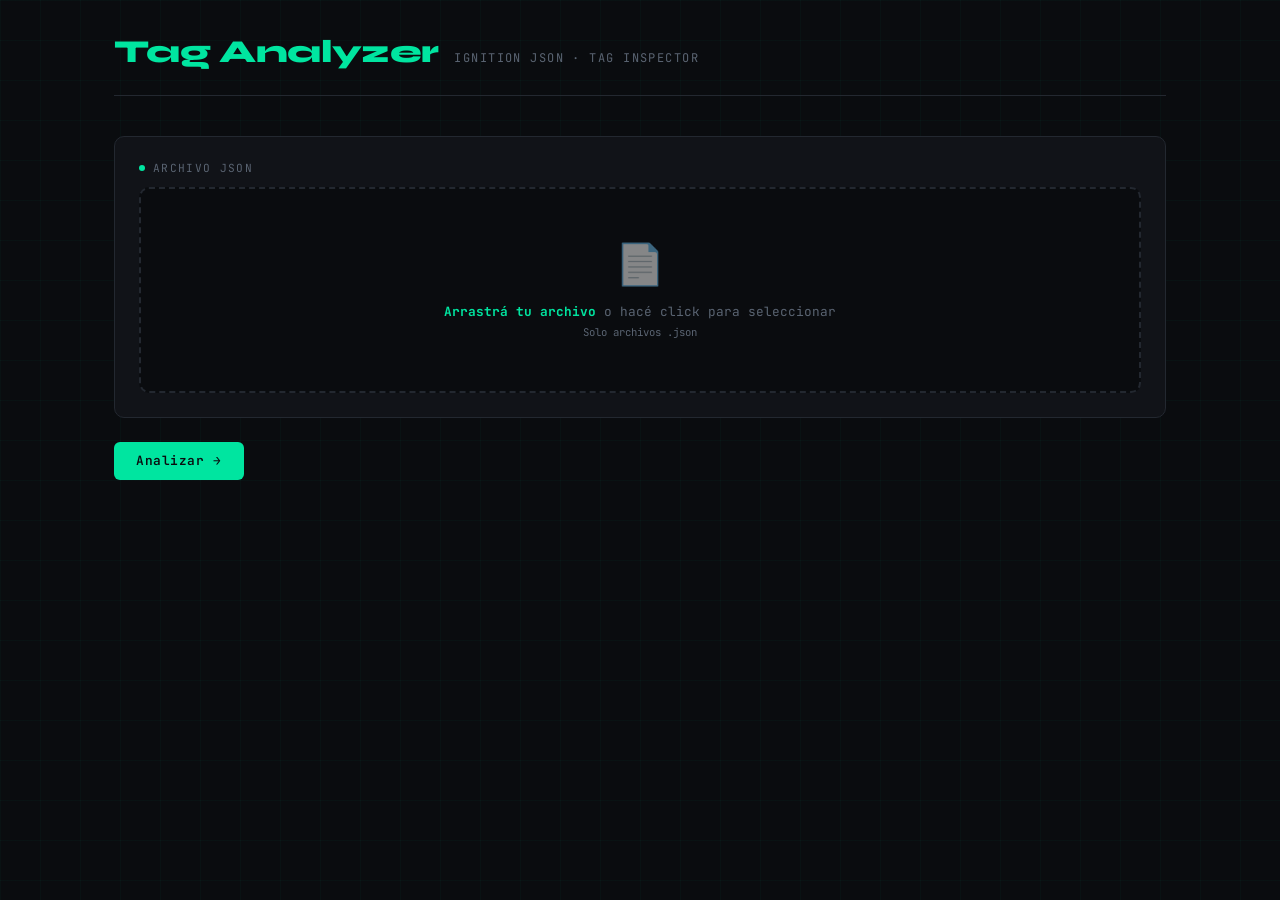
<file: index.html>
<!DOCTYPE html>
<html lang="es">

<head>
  <meta charset="UTF-8">
  <meta name="viewport" content="width=device-width, initial-scale=1.0">
  <title>Tag Analyzer</title>
  <link rel="stylesheet" href="./src/style-sheet.css">
  <link rel="icon" type="image/png" href="https://us1.discourse-cdn.com/inductiveautomation/original/3X/a/5/a54bac0ed2bf323990e9fdd532df29be06d1d35d.png">
</head>

<body>
  <div class="container">

    <header>
      <h1>Tag Analyzer</h1>
      <span>Ignition JSON · Tag Inspector</span>
    </header>

    <!-- UPLOAD PANEL -->
    <div class="panel active" id="panel-upload">
      <div class="input-card">
        <div class="input-label">Archivo JSON</div>
        <div class="drop-zone" id="dropZone">
          <input type="file" accept=".json" id="fileInput" onchange="handleFile(this.files[0])">
          <span class="drop-icon">📄</span>
          <p><strong>Arrastrá tu archivo</strong> o hacé click para seleccionar<br>
            <small>Solo archivos .json</small>
          </p>
        </div>
        <div id="uploadedFileName"></div>
      </div>
      <button class="btn btn-primary" onclick="processData()">Analizar →</button>
    </div>

    <!-- PATH PANEL -->
    <div class="panel" id="panel-path">
      <div class="input-card">
        <div class="input-label">Ruta del archivo</div>
        <div class="path-row">
          <input type="text" id="pathInput" placeholder="testCase/tags.json" value="testCase/tags.json">
          <button class="btn btn-secondary" onclick="loadFromPath()">Cargar</button>
        </div>
        <div id="pathError"></div>
        <div id="pathPreview"></div>
      </div>
      <button class="btn btn-primary" onclick="processData()">Analizar →</button>
      <p style="margin-top:.75rem;font-size:0.7rem;color:var(--muted);">
        ⚠ La lectura de archivos del sistema solo funciona en entornos Node.js. En el browser, usá la opción de subir
        archivo.
      </p>
    </div>

    <!-- ERROR -->
    <div id="errorMsg" style="display:none;margin-top:1rem;"></div>

    <!-- RESULTS -->
    <div id="results" style="display:none;" class="results-section">
      <div class="stats-bar" id="statsBar"></div>

      <!-- RESULT VIEW TABS -->
      <div class="view-tabs" id="viewTabs">
        <button class="view-tab active" onclick="switchView('tags', this)">🏷 Tags</button>
        <button class="view-tab" onclick="switchView('opc', this)">⚙ OPC / CSV</button>
      </div>

      <!-- TAG VIEW -->
      <div id="view-tags">
        <div class="filter-row" id="filterRow">
          <span class="filter-label">valueSource:</span>
        </div>
        <div class="table-wrap">
          <table>
            <thead>
              <tr>
                <th>#</th>
                <th>Full Path</th>
                <th>Value Source</th>
                <th>Data Type</th>
                <th>Nombre</th>
              </tr>
            </thead>
            <tbody id="tagTableBody"></tbody>
          </table>
        </div>
      </div>

      <!-- OPC VIEW -->
      <div id="view-opc" style="display:none;">
        <div class="opc-toolbar">
          <div class="device-tabs" id="deviceTabs"></div>
          <button class="btn btn-accent" onclick="downloadCurrentCSV()">⬇ Descargar CSV</button>
          <button class="btn btn-secondary" onclick="downloadAllCSV()">⬇ Todos los CSV</button>
        </div>
        <div class="opc-hint">Editá <span class="hl">Type</span> y sus parámetros antes de descargar</div>
        <div class="table-wrap">
          <table id="opcTable">
            <thead>
              <tr>
                <th style="width:80px">Interval</th>
                <th>Browse Path</th>
                <th style="width:260px">Value Source</th>
                <th style="width:90px">Data Type</th>
              </tr>
            </thead>
            <tbody id="opcTableBody"></tbody>
          </table>
        </div>
      </div>

    </div>

  </div>

  <script src="./src/main.js"></script>
</body>

</html>
</file>
<file: src/style-sheet.css>
@import url('https://fonts.googleapis.com/css2?family=JetBrains+Mono:wght@300;400;600;700&family=Syne:wght@400;600;800&display=swap');

:root {
  --bg: #0a0c0f;
  --surface: #111318;
  --surface2: #181c23;
  --border: #232830;
  --accent: #00e5a0;
  --accent2: #0099ff;
  --warn: #ff6b35;
  --text: #e8edf2;
  --muted: #5a6472;
  --tag-atom: #00e5a0;
  --tag-folder: #0099ff;
  --tag-mem: #a78bfa;
  --tag-opc: #ff6b35;
  --tag-expr: #facc15;
}

*, *::before, *::after { box-sizing: border-box; margin: 0; padding: 0; }

body {
  background: var(--bg);
  color: var(--text);
  font-family: 'JetBrains Mono', monospace;
  min-height: 100vh;
  overflow-x: hidden;
}

body::before {
  content: '';
  position: fixed;
  inset: 0;
  background-image:
    linear-gradient(rgba(0,229,160,0.03) 1px, transparent 1px),
    linear-gradient(90deg, rgba(0,229,160,0.03) 1px, transparent 1px);
  background-size: 40px 40px;
  pointer-events: none;
  z-index: 0;
}

.container {
  position: relative;
  z-index: 1;
  max-width: 1100px;
  margin: 0 auto;
  padding: 2rem 1.5rem 4rem;
}

header {
  display: flex;
  align-items: baseline;
  gap: 1rem;
  margin-bottom: 2.5rem;
  padding-bottom: 1.5rem;
  border-bottom: 1px solid var(--border);
}

header h1 {
  font-family: 'Syne', sans-serif;
  font-size: 2rem;
  font-weight: 800;
  letter-spacing: -0.02em;
  color: var(--accent);
}

header span {
  font-size: 0.75rem;
  color: var(--muted);
  letter-spacing: 0.12em;
  text-transform: uppercase;
}

.tabs {
  display: flex;
  gap: 0;
  margin-bottom: 1.5rem;
  background: var(--surface);
  border: 1px solid var(--border);
  border-radius: 8px;
  overflow: hidden;
  width: fit-content;
}

.tab {
  padding: 0.6rem 1.4rem;
  font-family: 'JetBrains Mono', monospace;
  font-size: 0.78rem;
  cursor: pointer;
  background: transparent;
  border: none;
  color: var(--muted);
  letter-spacing: 0.05em;
  transition: all 0.2s;
  position: relative;
}

.tab.active {
  background: var(--surface2);
  color: var(--accent);
}

.tab.active::after {
  content: '';
  position: absolute;
  bottom: 0; left: 0; right: 0;
  height: 2px;
  background: var(--accent);
}

.tab:hover:not(.active) { color: var(--text); background: var(--surface2); }

.panel { display: none; }
.panel.active { display: block; }

.input-card {
  background: var(--surface);
  border: 1px solid var(--border);
  border-radius: 10px;
  padding: 1.5rem;
  margin-bottom: 1.5rem;
  transition: border-color 0.2s;
}

.input-card:focus-within { border-color: var(--accent); }

.input-label {
  font-size: 0.7rem;
  text-transform: uppercase;
  letter-spacing: 0.12em;
  color: var(--muted);
  margin-bottom: 0.75rem;
  display: flex;
  align-items: center;
  gap: 0.5rem;
}

.input-label::before {
  content: '';
  width: 6px; height: 6px;
  border-radius: 50%;
  background: var(--accent);
  display: inline-block;
}

.path-row { display: flex; gap: 0.75rem; }

input[type="text"] {
  flex: 1;
  background: var(--bg);
  border: 1px solid var(--border);
  border-radius: 6px;
  padding: 0.7rem 1rem;
  color: var(--text);
  font-family: 'JetBrains Mono', monospace;
  font-size: 0.85rem;
  outline: none;
  transition: border-color 0.2s;
}

input[type="text"]:focus { border-color: var(--accent); }
input[type="text"]::placeholder { color: var(--muted); }

.drop-zone {
  border: 2px dashed var(--border);
  border-radius: 10px;
  padding: 3rem 2rem;
  text-align: center;
  cursor: pointer;
  transition: all 0.25s;
  background: var(--bg);
  position: relative;
}

.drop-zone:hover, .drop-zone.drag-over {
  border-color: var(--accent);
  background: rgba(0,229,160,0.03);
}

.drop-zone input[type="file"] {
  position: absolute;
  inset: 0;
  opacity: 0;
  cursor: pointer;
  width: 100%;
  height: 100%;
}

.drop-icon {
  font-size: 2.5rem;
  margin-bottom: 0.75rem;
  display: block;
  opacity: 0.5;
}

.drop-zone p { color: var(--muted); font-size: 0.8rem; line-height: 1.6; }
.drop-zone strong { color: var(--accent); }

.btn {
  padding: 0.65rem 1.4rem;
  border-radius: 6px;
  border: none;
  font-family: 'JetBrains Mono', monospace;
  font-size: 0.8rem;
  font-weight: 600;
  cursor: pointer;
  transition: all 0.2s;
  letter-spacing: 0.04em;
}

.btn-primary { background: var(--accent); color: #0a0c0f; }
.btn-primary:hover { background: #00ffb3; transform: translateY(-1px); }
.btn-primary:active { transform: translateY(0); }

.btn-accent { background: var(--warn); color: #0a0c0f; }
.btn-accent:hover { background: #ff855a; transform: translateY(-1px); }

.btn-secondary {
  background: var(--surface2);
  color: var(--text);
  border: 1px solid var(--border);
}
.btn-secondary:hover { border-color: var(--accent2); color: var(--accent2); }

/* ── View tabs (Tags / OPC) ── */
.view-tabs {
  display: flex;
  gap: 0;
  margin-bottom: 1.5rem;
  background: var(--surface);
  border: 1px solid var(--border);
  border-radius: 8px;
  overflow: hidden;
  width: fit-content;
}

.view-tab {
  padding: 0.55rem 1.3rem;
  font-family: 'JetBrains Mono', monospace;
  font-size: 0.76rem;
  cursor: pointer;
  background: transparent;
  border: none;
  color: var(--muted);
  letter-spacing: 0.05em;
  transition: all 0.2s;
  position: relative;
}

.view-tab.active { background: var(--surface2); color: var(--accent); }
.view-tab.active::after {
  content: '';
  position: absolute;
  bottom: 0; left: 0; right: 0;
  height: 2px;
  background: var(--accent);
}
.view-tab:hover:not(.active) { color: var(--text); background: var(--surface2); }

/* ── OPC toolbar ── */
.opc-toolbar {
  display: flex;
  align-items: center;
  gap: 0.75rem;
  flex-wrap: wrap;
  margin-bottom: 1rem;
}

.device-tabs {
  display: flex;
  flex-wrap: wrap;
  gap: 0.5rem;
  flex: 1;
}

.dev-chip {
  padding: 0.3rem 0.9rem;
  border-radius: 20px;
  font-family: 'JetBrains Mono', monospace;
  font-size: 0.72rem;
  border: 1px solid var(--border);
  background: var(--surface);
  color: var(--muted);
  cursor: pointer;
  transition: all 0.18s;
}

.dev-chip.active {
  border-color: var(--warn);
  color: var(--warn);
  background: rgba(255,107,53,0.1);
  font-weight: 600;
}

.dev-chip:hover:not(.active) { border-color: var(--muted); color: var(--text); }

.opc-hint {
  font-size: 0.7rem;
  color: var(--muted);
  margin-bottom: 0.75rem;
  padding: 0.5rem 0.75rem;
  border-left: 2px solid var(--accent2);
  background: rgba(0,153,255,0.05);
  border-radius: 0 4px 4px 0;
}

.opc-hint .hl { color: var(--accent2); }

/* ── OPC inline inputs ── */
.vs-row {
  display: flex;
  align-items: center;
  gap: 0.4rem;
  flex-wrap: wrap;
}

.vs-select {
  background: var(--bg);
  border: 1px solid var(--border);
  border-radius: 5px;
  color: var(--accent);
  font-family: 'JetBrains Mono', monospace;
  font-size: 0.72rem;
  font-weight: 600;
  padding: 0.25rem 0.5rem;
  outline: none;
  cursor: pointer;
  transition: border-color 0.2s;
}

.vs-select:focus { border-color: var(--accent); }

.vs-fixed-badge {
  display: inline-block;
  padding: 3px 10px;
  border-radius: 4px;
  font-size: 0.7rem;
  font-weight: 600;
  letter-spacing: 0.05em;
  text-transform: uppercase;
  background: color-mix(in srgb, var(--muted) 20%, transparent);
  color: var(--muted);
  border: 1px solid color-mix(in srgb, var(--muted) 30%, transparent);
  cursor: default;
  user-select: none;
}

.vs-params {
  display: flex;
  gap: 0.3rem;
  flex-wrap: wrap;
}

.vs-param-group {
  display: flex;
  flex-direction: column;
  align-items: center;
  gap: 2px;
}

.vs-param-label {
  font-size: 0.58rem;
  color: var(--muted);
  letter-spacing: 0.06em;
  text-transform: uppercase;
}

.vs-input {
  width: 56px;
  background: var(--bg);
  border: 1px solid var(--border);
  border-radius: 5px;
  color: var(--text);
  font-family: 'JetBrains Mono', monospace;
  font-size: 0.72rem;
  padding: 0.25rem 0.4rem;
  outline: none;
  transition: border-color 0.2s;
  text-align: center;
}

.vs-input:focus { border-color: var(--accent2); }

.vs-preview {
  font-size: 0.65rem;
  color: var(--muted);
  margin-top: 3px;
  font-style: italic;
  white-space: nowrap;
}

/* ── Filter controls ── */
.filter-row {
  display: flex;
  flex-wrap: wrap;
  gap: 0.5rem;
  margin-bottom: 1.5rem;
  align-items: center;
}

.filter-label {
  font-size: 0.7rem;
  text-transform: uppercase;
  letter-spacing: 0.1em;
  color: var(--muted);
  margin-right: 0.5rem;
}

.filter-chip {
  padding: 0.35rem 0.9rem;
  border-radius: 20px;
  font-family: 'JetBrains Mono', monospace;
  font-size: 0.72rem;
  border: 1px solid var(--border);
  background: var(--surface);
  color: var(--muted);
  cursor: pointer;
  transition: all 0.18s;
}

.filter-chip.active, .filter-chip:hover {
  border-color: var(--accent);
  color: var(--accent);
  background: rgba(0,229,160,0.08);
}

.filter-chip.active { font-weight: 600; }

/* ── Stats bar ── */
.stats-bar {
  display: flex;
  flex-wrap: wrap;
  gap: 1rem;
  padding: 1rem 1.5rem;
  background: var(--surface);
  border: 1px solid var(--border);
  border-radius: 8px;
  margin-bottom: 1.5rem;
  align-items: center;
}

.stat-item { display: flex; align-items: center; gap: 0.5rem; font-size: 0.78rem; }
.stat-num { font-size: 1.3rem; font-weight: 700; color: var(--accent); font-family: 'Syne', sans-serif; }
.stat-desc { color: var(--muted); font-size: 0.7rem; }
.stat-divider { width: 1px; height: 30px; background: var(--border); }

/* ── Table ── */
.table-wrap {
  background: var(--surface);
  border: 1px solid var(--border);
  border-radius: 10px;
  overflow: hidden;
}

table { width: 100%; border-collapse: collapse; font-size: 0.78rem; }

thead th {
  padding: 0.75rem 1rem;
  text-align: left;
  font-size: 0.65rem;
  text-transform: uppercase;
  letter-spacing: 0.12em;
  color: var(--muted);
  background: var(--surface2);
  border-bottom: 1px solid var(--border);
  white-space: nowrap;
}

tbody tr { border-bottom: 1px solid var(--border); transition: background 0.15s; }
tbody tr:last-child { border-bottom: none; }
tbody tr:hover { background: rgba(0,229,160,0.04); }

td { padding: 0.7rem 1rem; vertical-align: middle; }

.path-cell { font-family: 'JetBrains Mono', monospace; color: var(--text); word-break: break-all; }
.path-cell .provider { color: var(--accent); opacity: 0.7; }

.badge {
  display: inline-block;
  padding: 0.2rem 0.6rem;
  border-radius: 4px;
  font-size: 0.65rem;
  font-weight: 600;
  letter-spacing: 0.06em;
  white-space: nowrap;
}

.badge-mem    { background: rgba(167,139,250,0.15); color: var(--tag-mem);  border: 1px solid rgba(167,139,250,0.3); }
.badge-opc    { background: rgba(255,107,53,0.12);  color: var(--tag-opc);  border: 1px solid rgba(255,107,53,0.3); }
.badge-expr   { background: rgba(250,204,21,0.12);  color: var(--tag-expr); border: 1px solid rgba(250,204,21,0.3); }
.badge-query  { background: rgba(0,153,255,0.12);   color: var(--accent2);  border: 1px solid rgba(0,153,255,0.3); }
.badge-ref    { background: rgba(0,229,160,0.1);    color: var(--accent);   border: 1px solid rgba(0,229,160,0.3); }
.badge-default{ background: rgba(90,100,114,0.2);   color: var(--muted);    border: 1px solid var(--border); }

.dtype-badge {
  display: inline-block;
  padding: 0.15rem 0.55rem;
  border-radius: 4px;
  font-size: 0.65rem;
  font-weight: 600;
  letter-spacing: 0.04em;
  background: rgba(0,153,255,0.1);
  color: var(--accent2);
  border: 1px solid rgba(0,153,255,0.25);
  white-space: nowrap;
}

.data-type { color: var(--muted); font-size: 0.72rem; }

.empty-state { text-align: center; padding: 4rem 2rem; color: var(--muted); }
.empty-state .icon { font-size: 3rem; margin-bottom: 1rem; opacity: 0.3; }
.empty-state p { font-size: 0.8rem; line-height: 1.6; }

.error-msg {
  background: rgba(255,107,53,0.1);
  border: 1px solid rgba(255,107,53,0.3);
  border-radius: 8px;
  padding: 1rem 1.25rem;
  color: var(--warn);
  font-size: 0.8rem;
  margin-bottom: 1rem;
}

.json-preview {
  background: var(--bg);
  border: 1px solid var(--border);
  border-radius: 8px;
  padding: 1rem;
  font-size: 0.72rem;
  color: var(--muted);
  max-height: 120px;
  overflow-y: auto;
  white-space: pre-wrap;
  word-break: break-all;
  margin-top: 1rem;
}

::-webkit-scrollbar { width: 6px; height: 6px; }
::-webkit-scrollbar-track { background: var(--bg); }
::-webkit-scrollbar-thumb { background: var(--border); border-radius: 3px; }
::-webkit-scrollbar-thumb:hover { background: var(--muted); }

@keyframes fadeIn { from { opacity:0; transform:translateY(6px); } to { opacity:1; transform:none; } }
.results-section { animation: fadeIn 0.3s ease; }

.file-loaded-name {
  font-size: 0.75rem;
  color: var(--accent);
  margin-top: 0.75rem;
  display: flex;
  align-items: center;
  gap: 0.4rem;
}
.file-loaded-name::before { content: '✓'; font-weight: 700; }
</file>
